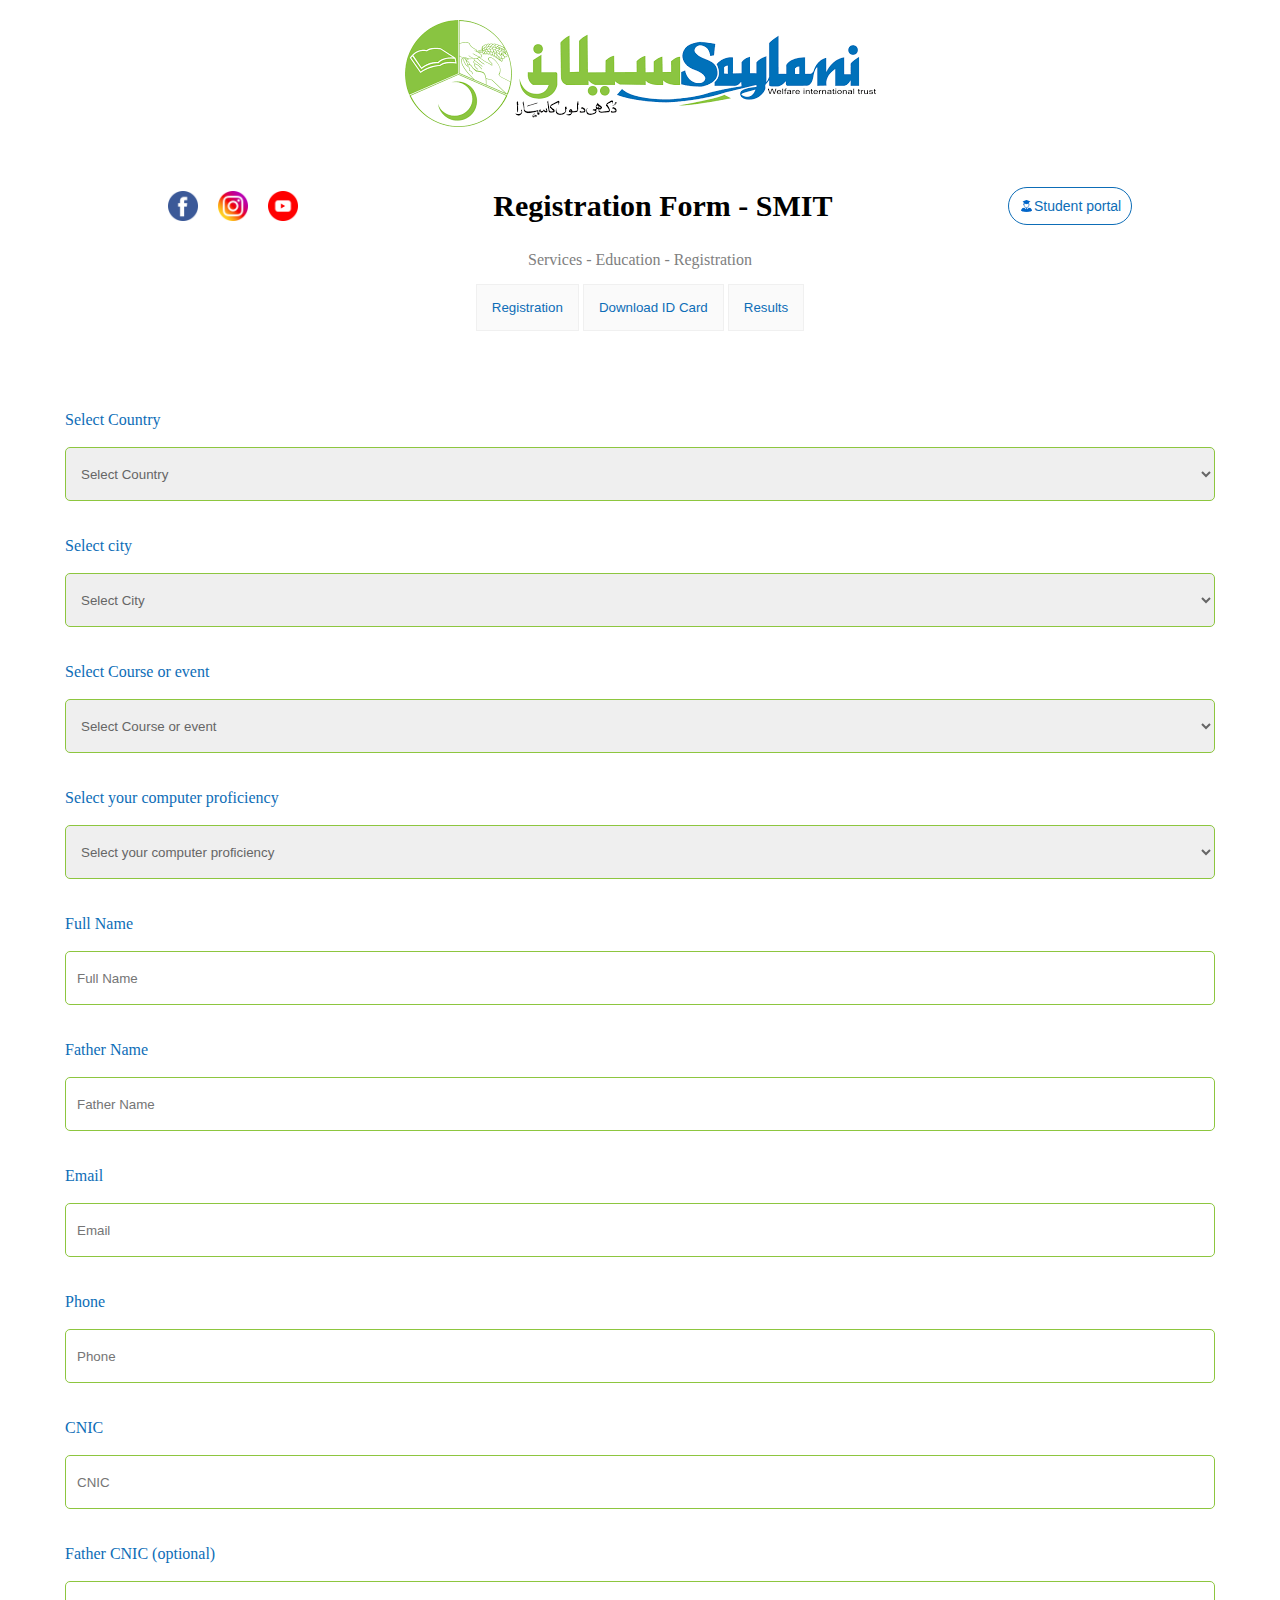
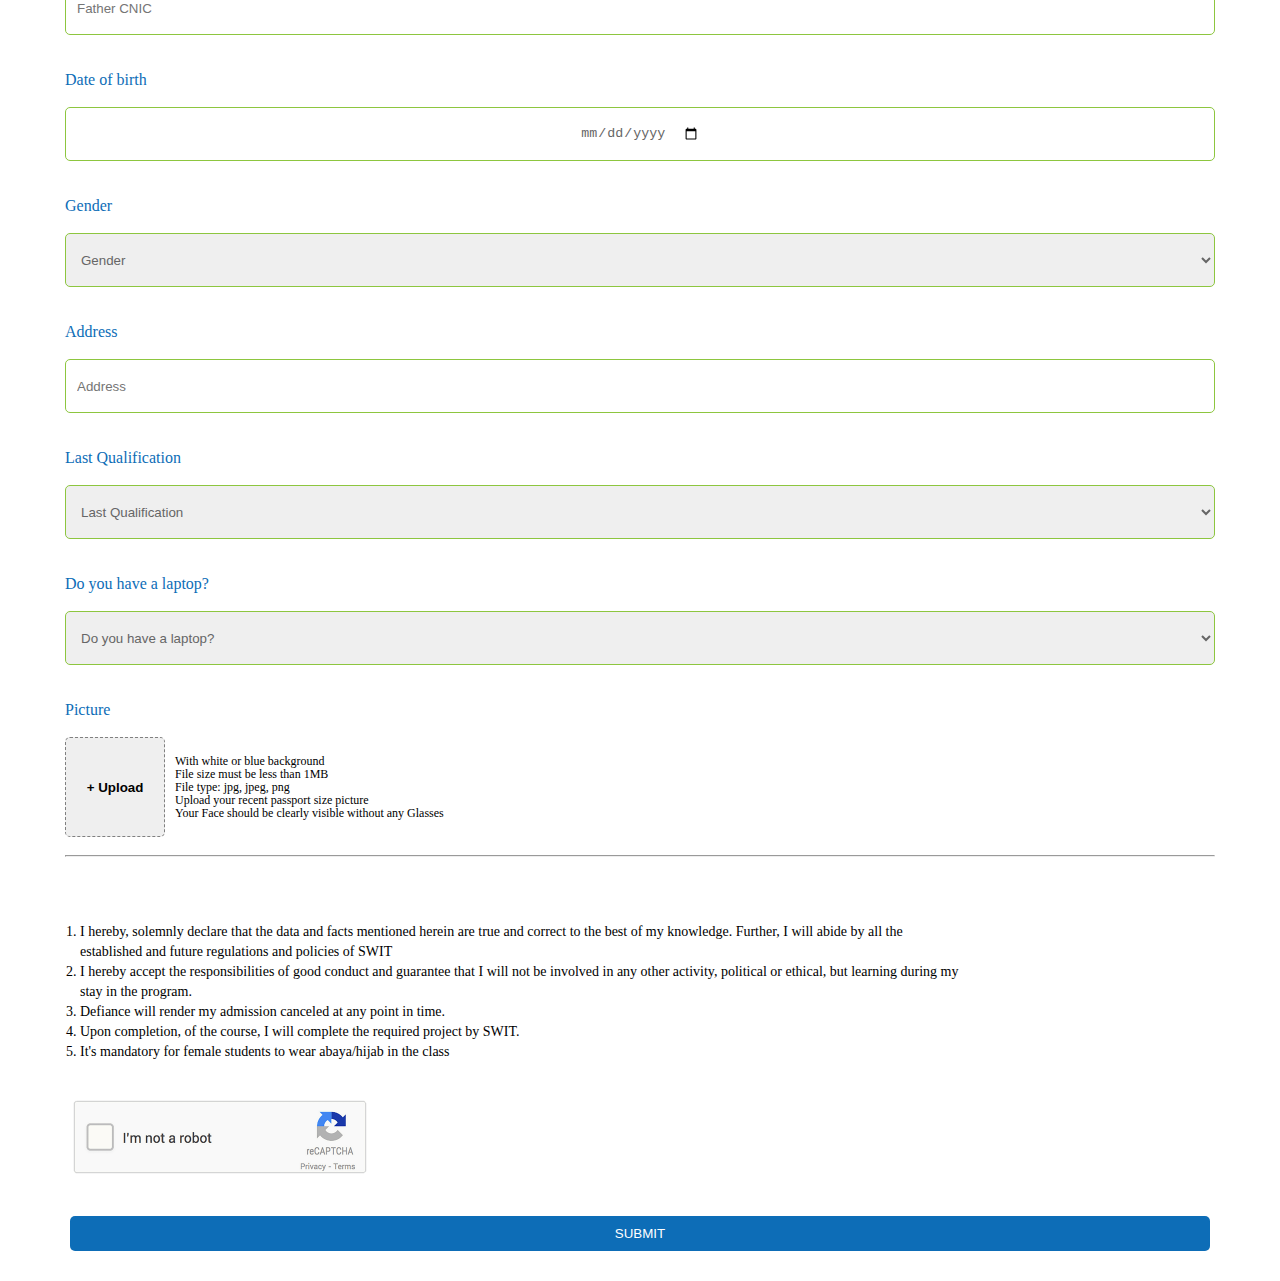
<file: index.html>
<!DOCTYPE html>
<html lang="en">

<head>
    <meta charset="UTF-8">
    <meta name="viewport" content="width=device-width, initial-scale=1.0">
    <link rel="stylesheet" href="style.css">
    <title>Document</title>
</head>

<body>
    <header>
        <center>
            <div class="saylani-logo">
                <img src="saylani.png">
            </div>
            <div class="heading">
                <div class="icons">
                    <a href="www.facebook.com/saylani.smit"></a><img src="./facebook.png" height="50px" width="50px">
                    <a href="www.instagram.com/saylanimassittraining"></a><img src="./social.png" height="50px"
                        width="50px">
                    <a href="www.youtube.com/@SaylaniMassITTraining"></a><img src="./youtube.png" height="50px"
                        width="50px">
                </div>
                <h2 class="header-heading">Registration Form - SMIT</h2>
                <button class="portal-button"><img class="button-img" src="./degree.png" height="15px" width="15px"
                        padding="5px">Student portal</button>
            </div>
            <p>Services - Education - Registration</p>
            <div class="tabs">
                <a href="./index.html"><button>Registration</button></a>
                <a href="./download.html"><button>Download ID Card</button></a>
                <a href="./result.html"><button>Results</button></a>
            </div>
        </center>
    </header>

    <form>
        <label for="country">Select Country</label><br><br>

        <select>
            <option value="">Select Country</option>
            <option value="Pakistan">Pakistan</option>
        </select><br><br>



        <label for="Select city">Select city</label><br><br>
        <select>
            <option value="">Select City</option>
            <option value="karachi">Karachi</option>
            <option value="Islamabad">Islamabad</option>
            <option value="Lahore">Lahore</option>
            <option value="Quetta">Quetta</option>
            <option value="Peshawar">Peshawar</option>
            <option value="Faisalabad">Faisalabad</option>
        </select><br><br>

        <label for="course">Select Course or event</label><br><br>
        <select>
            <option value="">Select Course or event</option>
            <option value="web">Web Development</option>
            <option value="app">App Development</option>
            <option value="ai">Artificial Intelligence</option>
            <option value="ds">Digital Marketing</option>
            <option value="ds">CCNA</option>
        </select><br><br>

        <label for="select  your computer proficiency">Select your computer proficiency</label><br><br>
        <select id="">
            <option value="">Select your computer proficiency</option>
            <option value="None">None</option>
            <option value="Biginner">Biginner</option>
            <option value="Intermediate">Intermediate</option>
            <option value="advanced">Advanced</option>
        </select><br><br>

        <label for="Full Name">Full Name</label><br><br>
        <input type="text" name="Name" id="" class="label one" placeholder="Full Name"><br><br>

        <label for="Full Name">Father Name</label><br><br>
        <input type="text" name="Name" id="" class="label one" placeholder="Father Name"><br><br>

        <label for="Email">Email</label><br><br>
        <input type="text" Email="Email" id="" class="label one" placeholder="Email"><br><br>

        <label for="Phone">Phone</label><br><br>
        <input type="text" Phone="Phone" id="" class="label one" placeholder="Phone"><br><br>

        <label for="CNIC">CNIC</label><br><br>
        <input type="text" CNIC="CNIC" id="" class="label one" placeholder="CNIC"><br><br>

        <label for="Email">Father CNIC (optional)</label><br><br>
        <input type="text" Email="CNIC" id="" class="label one" placeholder="Father CNIC"><br><br>

        <label for="Date of birth">Date of birth</label><br><br>
        <input type="date" name="Date of birth" id="dob" class="birthday "><br><br>

        <label for="Gender">Gender</label><br><br>

        <select id="">
            <option value="">Gender</option>
            <option value="name">Male</option>
            <option value="Biginner">Female</option><br>
        </select><br><br>

        <label for="Full Name">Address</label><br><br>
        <input type="text" name="Name" id="" class="label one" placeholder="Address"><br><br>

        <label for="name">Last Qualification</label><br><br>

        <select id="">
            <option value="">Last Qualification</option>
            <option value="Matric">Matric</option>
            <option value="Intermediate">Intermediate</option>
            <option value="Undergraduate">Undergraduate</option>
            <option value="Graduate">Graduate</option>
            <option value="Graduate">Master</option>
            <option value="Graduate">PHD</option>
            <option value="Other">Other</option>
        </select><br><br>

        <label for="Gender">Do you have a laptop?</label><br><br>

        <select id="">
            <option value="">Do you have a laptop?</option>
            <option value="name">Yes</option>
            <option value="Biginner">No</option><br><br>
        </select><br><br>

        <label for="">Picture</label><br><br>
        <div class="upload-div">
            <button class="upload-button"><b>+ Upload</b></button><br><br>
            <p>With white or blue background <br>
                File size must be less than 1MB <br>
                File type: jpg, jpeg, png <br>
                Upload your recent passport size picture <br>
                Your Face should be clearly visible without any Glasses
            </p>
        </div><br>
        <hr>
    </form>

    <ol>
        <li>I hereby, solemnly declare that the data and facts mentioned herein are true and correct to the best of my
            knowledge. Further, I will abide by all the <br> established and future regulations and policies of SWIT
        </li>
        <li>I hereby accept the responsibilities of good conduct and guarantee that I will not be involved in any other
            activity, political or ethical, but learning during my <br>stay in the program.</li>
        <li>Defiance will render my admission canceled at any point in time.</li>
        <li>Upon completion, of the course, I will complete the required project by SWIT.</li>
        <li>It's mandatory for female students to wear abaya/hijab in the class</li>
    </ol>
    <img class="robot" src="./robot.gif">
    <div class="submit-div">
        <button class="submit">SUBMIT</button>
    </div>
</body>

</html>
</file>
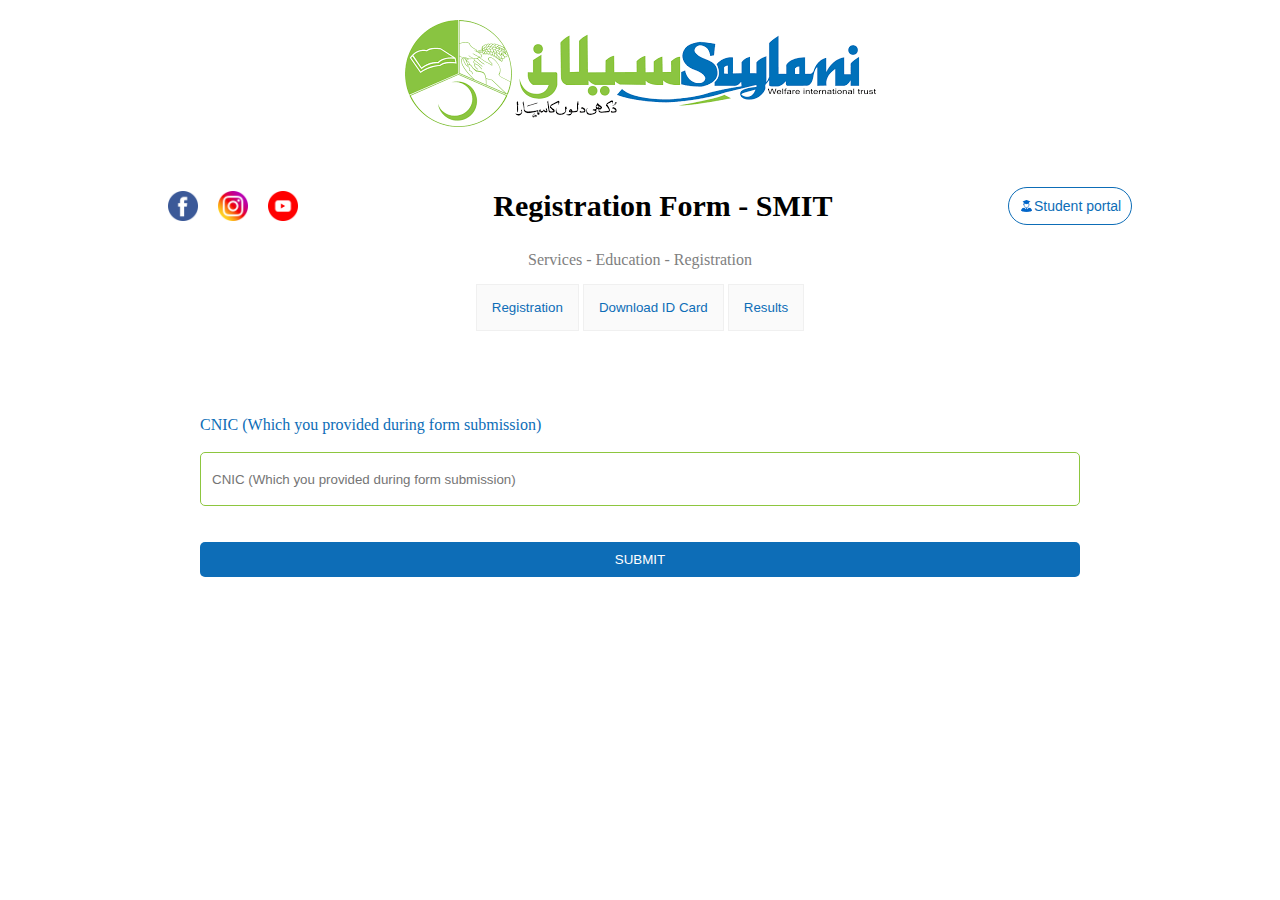
<file: download.html>
<!DOCTYPE html>
<html lang="en">

<head>
    <meta charset="UTF-8">
    <meta name="viewport" content="width=device-width, initial-scale=1.0">
    <link rel="stylesheet" href="style.css">
    <title>Document</title>
</head>

<body>
    <header>
        <center>
            <div class="saylani-logo">
                <img src="saylani.png">
            </div>
            <div class="heading">
                <div class="icons">
                    <a href="www.facebook.com/saylani.smit"></a><img src="./facebook.png" height="50px" width="50px">
                    <a href="www.instagram.com/saylanimassittraining"></a><img src="./social.png" height="50px"
                        width="50px">
                    <a href="www.youtube.com/@SaylaniMassITTraining"></a><img src="./youtube.png" height="50px"
                        width="50px">
                </div>
                <h2 class="header-heading">Registration Form - SMIT</h2>
                <button class="portal-button"><img class="button-img" src="./degree.png" height="15px" width="15px"
                        padding="5px">Student portal</button>
            </div>
            <p>Services - Education - Registration</p>
            <div class="tabs">
                <a href="./index.html"><button>Registration</button></a>
                <a href="./download.html"><button>Download ID Card</button></a>
                <a href="./result.html"><button>Results</button></a>
            </div>
        </center>
        <form style="padding: 70px 200px 0px;">
            <label for="CNIC">CNIC (Which you provided during form submission)</label><br><br>
            <input type="text" CNIC="CNIC" id="" class="label one"
                placeholder="CNIC (Which you provided during form submission)"><br><br>
        </form>
        <div class="submit-div" style="padding: 0px 200px 20px;">
            <button class="submit">SUBMIT</button>
        </div>
    </header>
</body>
</html>
</file>
<file: style.css>
* {
    padding: 0;
    margin: 0;
    box-sizing: border-box;
}

.saylani-logo {
    padding: 20px 20px 30px;
}

.heading {
    display: flex;
    justify-content: space-around;
    align-items: center;
    flex-direction: row;
    padding: 10px 60px;
}

.icons {
    display: flex;
    justify-content: space-around;
    align-items: center;
    flex-direction: row;
    padding: 10px;
}

.icons img {
    flex-direction: row;
    padding: 10px;
    cursor: pointer;
}

.header-heading {
    font-family: poppins;
    font-size: 30px;
    font-weight: 600;
}

.portal-button {
    align-items: center;
    background-color: white;
    border: 1px solid #0d6db7;
    border-radius: 20px;
    color: #0d6db7;
    display: flex;
    font-size: 14px;
    justify-content: center;
    text-align: center;
    padding: 10px;
    cursor: pointer;
}

header p {
    color: gray;
}

.tabs {
    padding: 15px;
}

.tabs button {
    padding: 15px;
    text-align: center;
    color: #0d6db7;
    background: #fafafa;
    border: 1px solid #f0f0f0;
    cursor: pointer;
}

.tabs button:hover {
    color: rgb(155, 231, 40);
}

form {
    padding: 65px;
}

label {
    color: #0d6db7;
}

select {
    padding: 0 11px;
    align-items: center;
    border-color: #8dc63f;
    border-radius: 5px;
    display: flex;
    height: 54px;
    justify-content: center;
    width: 100%;
    color: #666;
}
select:hover{
    border-color: #0d6db7;
}
input {
    padding: 0 11px;
    align-items: center;
    border: 1px solid #8dc63f;
    border-radius: 5px;
    display: flex;
    height: 54px;
    justify-content: center;
    width: 100%;
    color: #666;
}
input:hover {
    border-color: #0d6db7;
}
.upload-div {
    display: flex;
    flex-direction: row;
    align-items: center;
}

.upload-div p {
    padding: 10px;
    font-size: 12px;
    line-height: 13px;
}

.upload-button {
    border: 1px dashed gray;
    height: 100px;
    width: 100px;
    border-radius: 5px;
}

ol {
    padding: 0px 80px;
    font-size: 14px;
}

li {
    line-height: 20px;
}

.robot {
    padding: 0px 70px;
    height: 150px;
}

.submit-div {
    padding: 0px 70px 30px;
}

.submit {
    width: 100%;
    background-color: #0d6db7;
    border: none;
    border-radius: 5px;
    padding: 10px;
    color: white;
}
</file>
